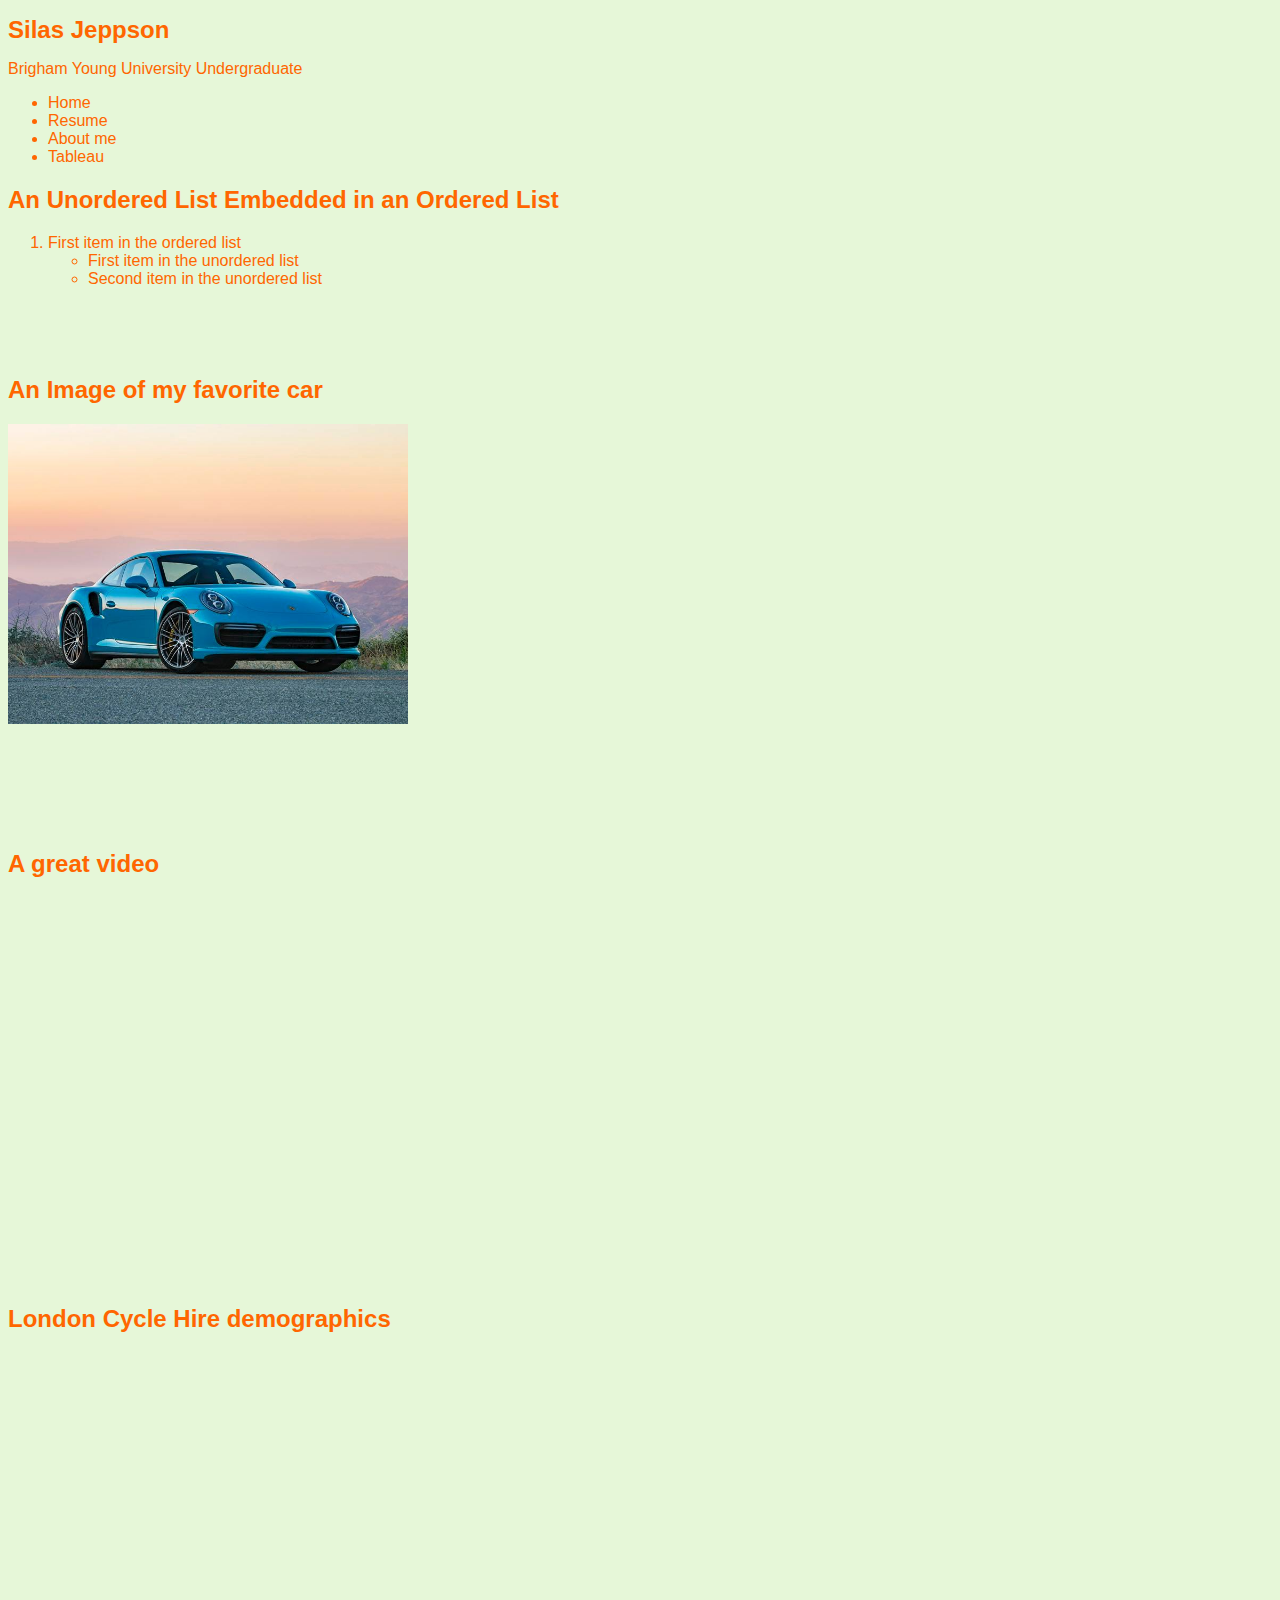
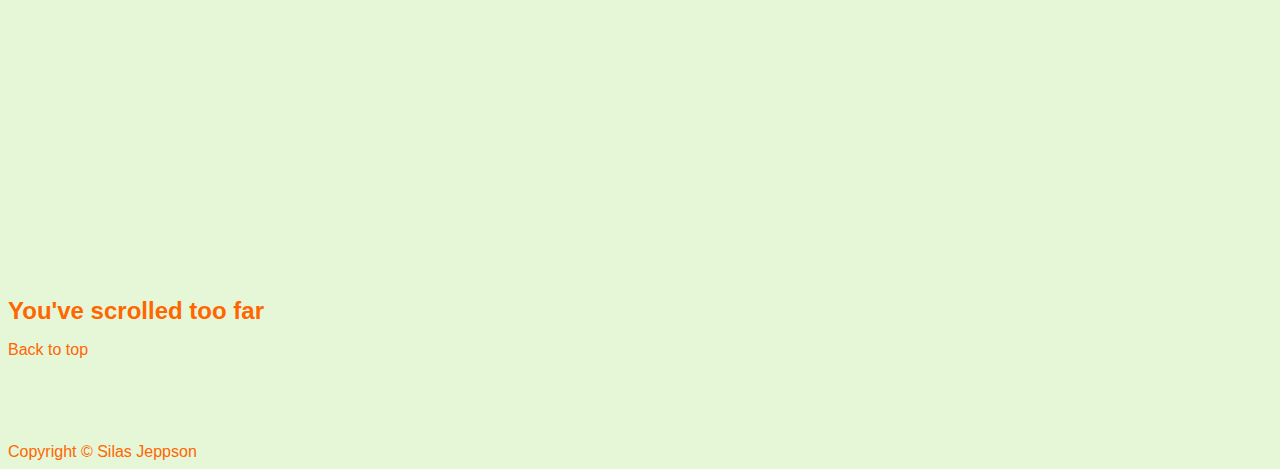
<file: home.html>
<!DOCTYPE html>
<html>
<head>
  <title>My DIY Page</title>
  <link rel="stylesheet" href="myStyle/myStyles.css">
</head>
<header class="masthead">
  <div class="container position-relative px-4 px-lg-5">
      <div class="row gx-4 gx-lg-5 justify-content-center">
          <div class="col-md-10 col-lg-8 col-xl-7">
              <div class="site-heading">
                  <h1 id="top">Silas Jeppson</h1>
                  <span class="subheading">Brigham Young University Undergraduate</span>
                  <ul class="navbar-nav ms-auto py-4 py-lg-0">
                    <li class="nav-item"><a class="nav-link px-lg-3 py-3 py-lg-4" href="index.html">Home</a></li>
                    <li class="nav-item"><a class="nav-link px-lg-3 py-3 py-lg-4" href="Resume.html">Resume</a></li>
                    <li class="nav-item"><a class="nav-link px-lg-3 py-3 py-lg-4" href="About.html"> About me</a></li>
                    <li class="nav-item"><a class="nav-link px-lg-3 py-3 py-lg-4" href="Tableau.html">Tableau</a></li>
                </ul>
              </div>
          </div>
      </div>
    </div>
</header>
<body>
  <h2>An Unordered List Embedded in an Ordered List</h2>
  <ol>
    <li>First item in the ordered list</li>
    <ul>
      <li>First item in the unordered list</li>
      <li>Second item in the unordered list</li>
    </ul>
  </ol>

  <p></p><p>&nbsp;</p><Sp>&nbsp;</p>

  <h2>An Image of my favorite car</h2>
  <img src="porsche.jpg" width="400" alt="A picture or a porsche">

  <p></p>
  <p></p>
  <p></p><p>&nbsp;</p><Sp>&nbsp;</p>

  <br>
  <h2>A great video</h2>
  <iframe width="560" height="315" src="https://www.youtube.com/embed/tgbNymZ7vqY?" frameborder="0" allow="accelerometer; autoplay; encrypted-media; gyroscope; picture-in-picture" allowfullscreen></iframe>

  <p></p><p>&nbsp;</p><Sp>&nbsp;</p>
  <!--A snippit of tableau, go to the tableau page on the professional page to see more-->
  <h2>London Cycle Hire demographics</h2>
  <div class='tableauPlaceholder' id='viz1670885532273' style='position: relative'><noscript><a href='#'><img alt='London Cycle Hire ' src='https:&#47;&#47;public.tableau.com&#47;static&#47;images&#47;Lo&#47;LondonCycleHire2022&#47;LondonCycleHire&#47;1_rss.png' style='border: none' /></a></noscript><object class='tableauViz'  style='display:none;'><param name='host_url' value='https%3A%2F%2Fpublic.tableau.com%2F' /> <param name='embed_code_version' value='3' /> <param name='site_root' value='' /><param name='name' value='LondonCycleHire2022&#47;LondonCycleHire' /><param name='tabs' value='no' /><param name='toolbar' value='yes' /><param name='static_image' value='https:&#47;&#47;public.tableau.com&#47;static&#47;images&#47;Lo&#47;LondonCycleHire2022&#47;LondonCycleHire&#47;1.png' /> <param name='animate_transition' value='yes' /><param name='display_static_image' value='yes' /><param name='display_spinner' value='yes' /><param name='display_overlay' value='yes' /><param name='display_count' value='yes' /><param name='language' value='en-US' /></object></div>                <script type='text/javascript'>                    var divElement = document.getElementById('viz1670885532273');                    var vizElement = divElement.getElementsByTagName('object')[0];                    vizElement.style.width='1650px';vizElement.style.height='2527px';                    var scriptElement = document.createElement('script');                    scriptElement.src = 'https://public.tableau.com/javascripts/api/viz_v1.js';                    vizElement.parentNode.insertBefore(scriptElement, vizElement);                </script>
  
  

  <p>&nbsp;</p><p>&nbsp;</p><p>&nbsp;</p><p>&nbsp;</p><p>&nbsp;</p><p>&nbsp;</p><p>&nbsp;</p><p>&nbsp;</p><p>&nbsp;</p><p>&nbsp;</p><p>&nbsp;</p><p>&nbsp;</p><p>&nbsp;</p><p>&nbsp;</p><p>&nbsp;</p>
  <br>
  <!-- On page anchor-->
   <h1>You've scrolled too far</h1>
   <a href="#top">Back to top</a>

   <p></p><p>&nbsp;</p><Sp>&nbsp;</p>

    <!--footer-->

   <footer class="border-top">
    <div class="small text-center text-muted fst-italic">Copyright &copy; Silas Jeppson</div>
</footer>
</file>
<file: myStyle/myStyles.css>
/* Style definitions */

body {
  font-family: Arial, sans-serif;
  color: hwb(24 0% 0%);
}
body {
  background-color: #e6f7d8;
}

h1 {
  font-size: 24px;
  color: hwb(24 0% 0%);
}

p {
  font-size: 16px;
  color: hwb(24 0% 0%);
}


a:link {
  color: hwb(24 0% 0%);
  background-color: transparent;
  text-decoration: none;
}

a:visited {
  color:  hwb(0 0% 0%);
  background-color: transparent;
  text-decoration: none;
}

a:hover {
  color: red;
  background-color: transparent;
  text-decoration: underline;
}

a:active {
  color: yellow;
  background-color: transparent;
  text-decoration: underline;
}


/* Divs that are positioned and styled using styles */

div {
  position: relative;
}

#header {
  height: 100px;
  background-color: #333;
  color: #fff;
}

#main-content {
  position: absolute;
  top: 100px;
  left: 200px;
  right: 200px;
  bottom: 100px;
  background-color: rgb(0, 0, 0);
}

#footer {
  position: fixed;
  bottom: 0;
  height: 100px;
  background-color: rgb(255, 255, 255);
  color: rgb(255, 103, 1);

}
</file>
